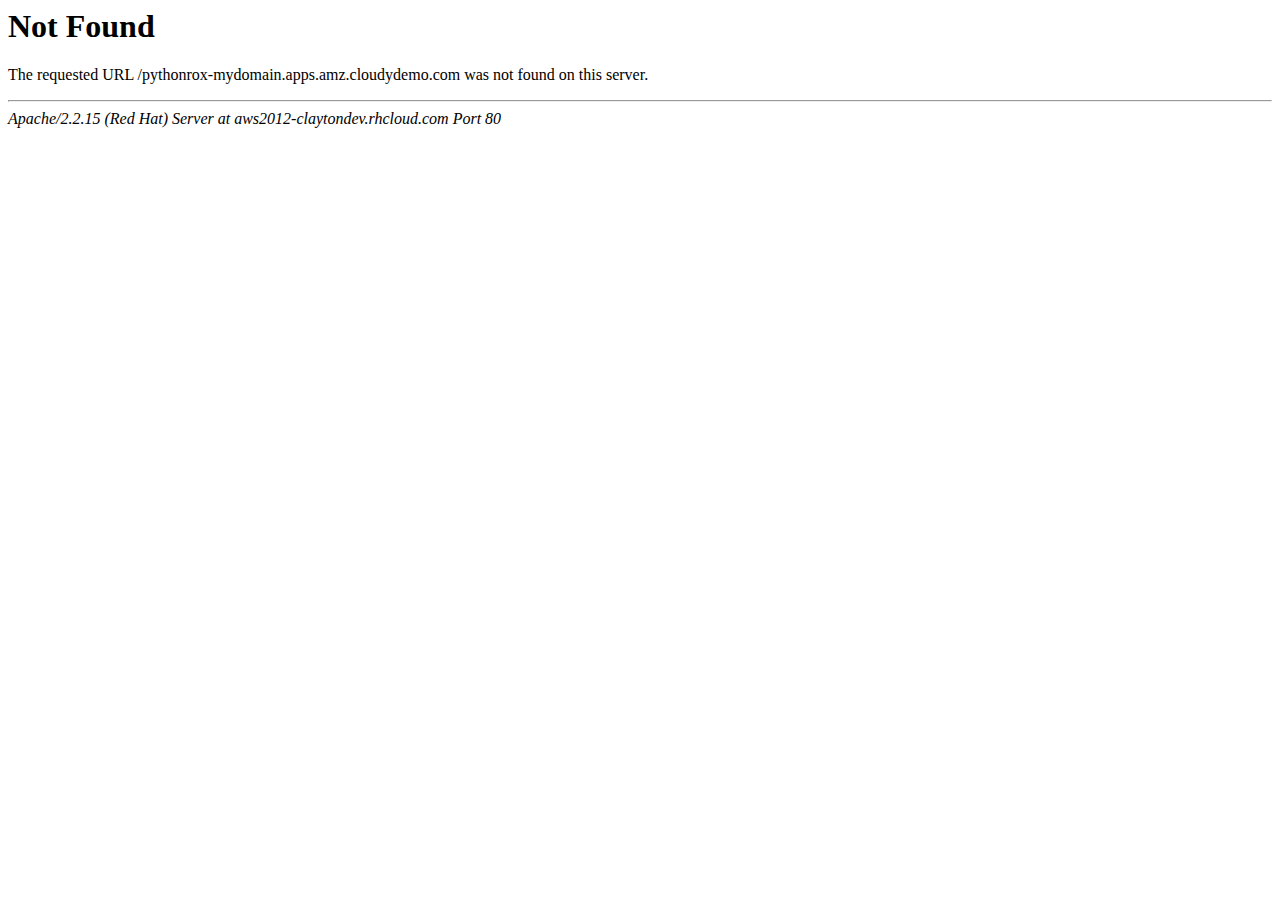
<file: pythonrox-mydomain.apps.amz.cloudydemo.html>
<!DOCTYPE HTML PUBLIC "-//IETF//DTD HTML 2.0//EN">
<html><head>
<title>404 Not Found</title>
</head><body>
<h1>Not Found</h1>
<p>The requested URL /pythonrox-mydomain.apps.amz.cloudydemo.com was not found on this server.</p>
<hr>
<address>Apache/2.2.15 (Red Hat) Server at aws2012-claytondev.rhcloud.com Port 80</address>
</body></html>
</file>
